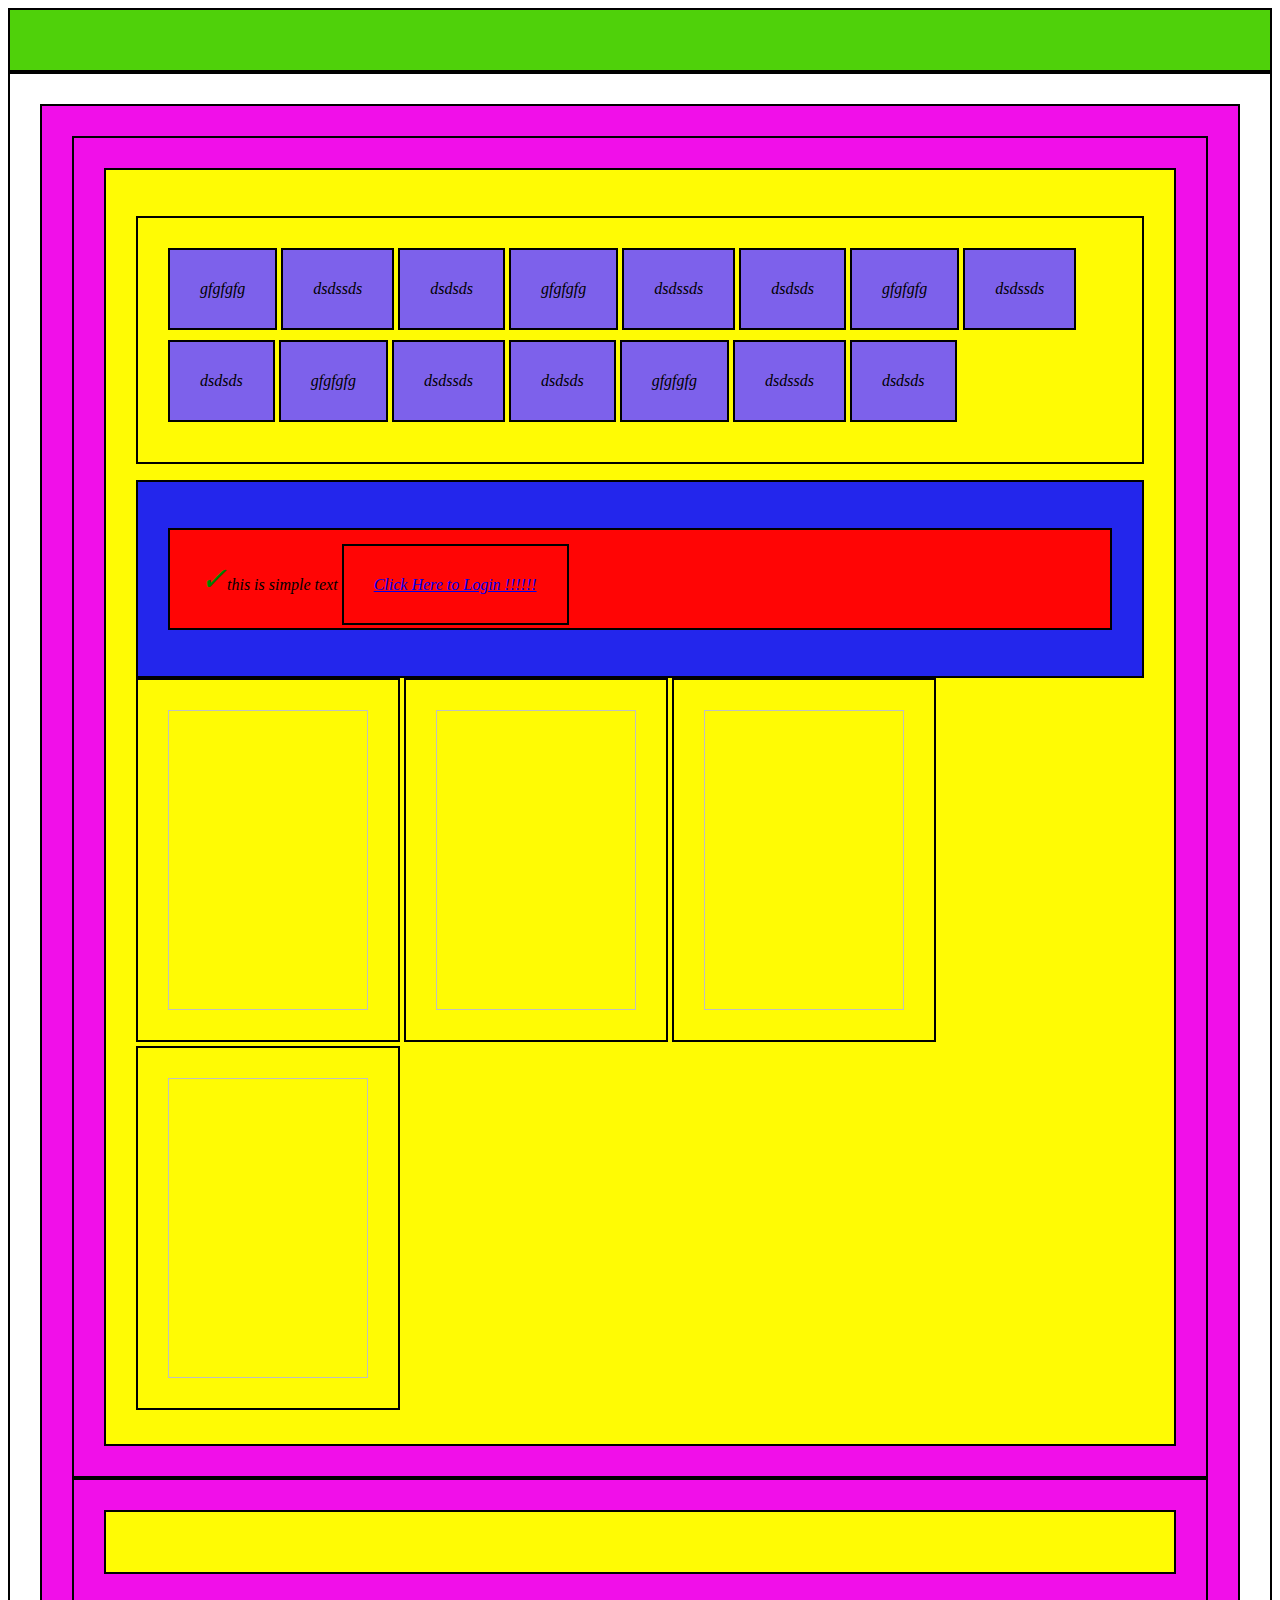
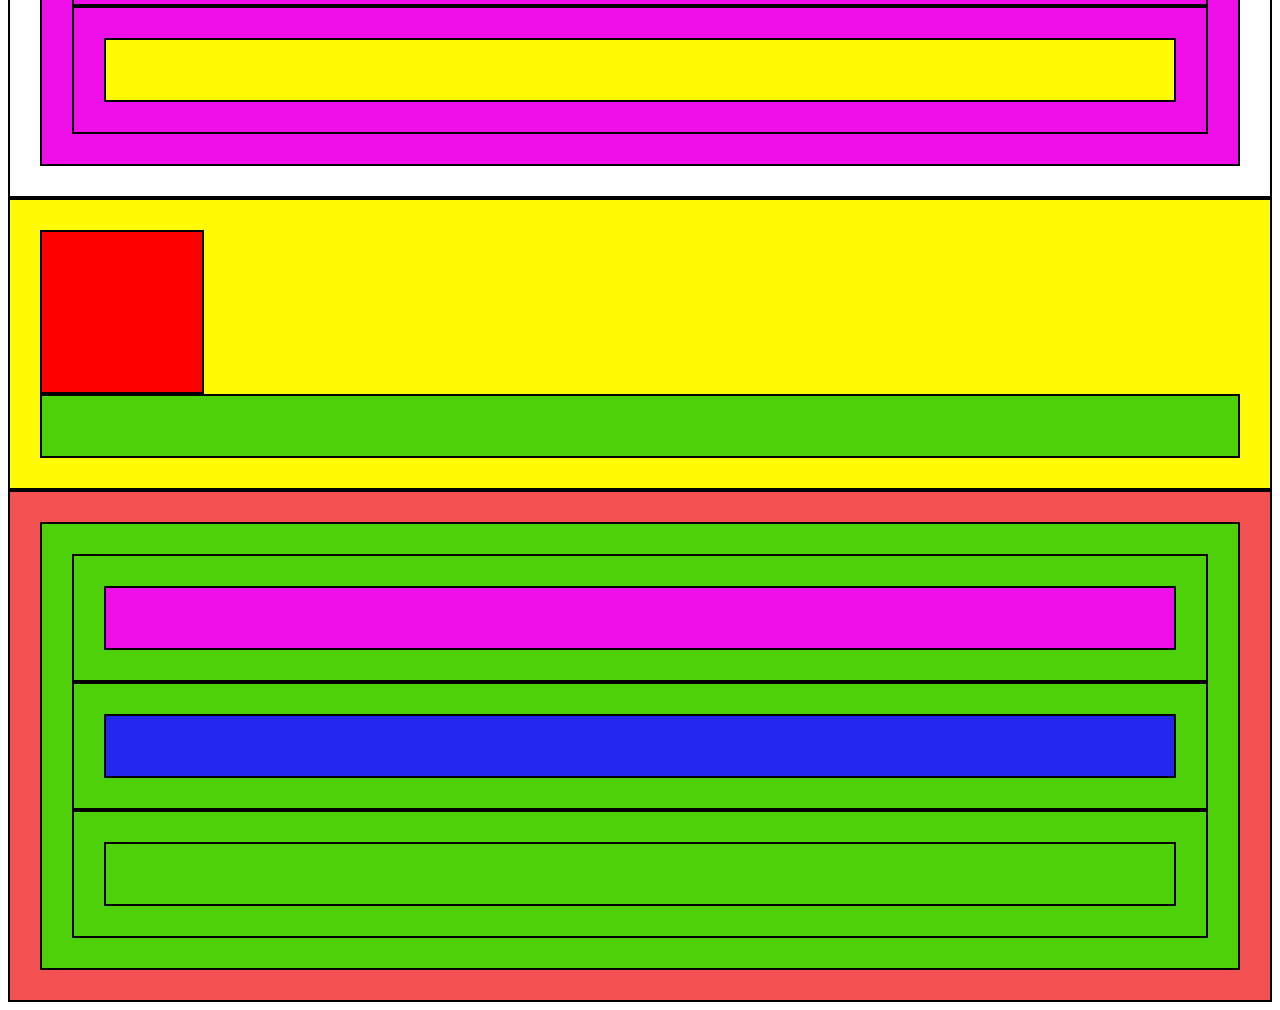
<file: index.html>
<!DOCTYPE html>
<html lang="en">

<head>
    <meta charset="UTF-8">
    <meta name="viewport" content="width=device-width, initial-scale=1.0">
    <title>Test web pages</title>
    <link rel="stylesheet" href="style.css">
</head>

<body>
    <div class="image-loader"></div>
    <header class="header-container">
        <section>
            <section>
                <address>
                    <ul>
                        <li>gfgfgfg</li>
                        <li>dsdssds</li>
                        <li>dsdsds</li>
                        <li>gfgfgfg</li>
                        <li>dsdssds</li>
                        <li>dsdsds</li>
                        <li>gfgfgfg</li>
                        <li>dsdssds</li>
                        <li>dsdsds</li>
                        <li>gfgfgfg</li>
                        <li>dsdssds</li>
                        <li>dsdsds</li>
                        <li>gfgfgfg</li>
                        <li>dsdssds</li>
                        <li>dsdsds</li>
                    </ul>
                    <article>
                        <p>this is simple text <a href="Food-Factory/foody_login_clone.html">Click Here to Login !!!!!!</a></p>
                    </article>
                    <img id="img1">
                    <img id="img2">
                    <img id="img3">
                    <img id="img3">
                </address>
            </section>
            <section>
                <address></address>
            </section>
            <section>
                <address></address>
            </section>
        </section>
    </header>
    <main class="main-container">
        <div class="section-1 box"></div>
        <div class="section-1"></div>
        
    </main>
    <footer class="footer-container">
        <div>
            <div>
                <section></section>
            </div>
            <div>
                <article></article>
            </div>
            <div>
                <nav></nav>
            </div>
        </div>
    </footer>



</body>

</html>
</file>
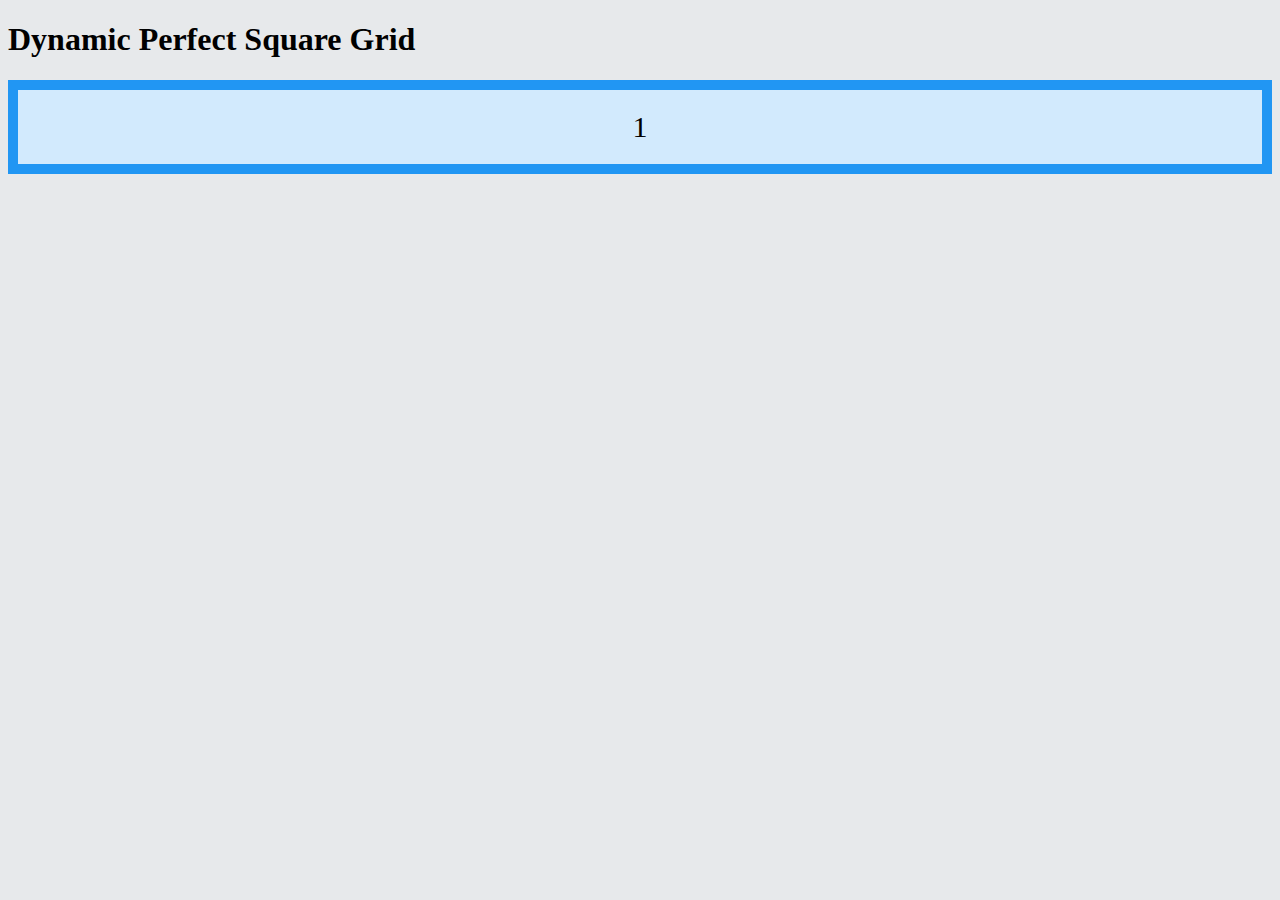
<file: Profile/profile copy.html>
<!DOCTYPE html>
<html>
<head>
  <style>
    body {
      background-color: #E7E9EB;
    }

    #myGrid {
      display: grid;
      gap: 10px;
      background-color: #2196F3;
      padding: 10px;
    }

    .grid-item {
      background-color: rgba(255, 255, 255, 0.8);
      text-align: center;
      padding: 20px 0;
      font-size: 30px;
    }

    /* Custom classes to span grid items */
    .span2 {
      grid-column: span 2;
      grid-row: span 2;
    }
  </style>
</head>
<body>

<h1>Dynamic Perfect Square Grid</h1>

<div id="myGrid">
  <!-- JavaScript will populate items here -->
</div>

<script>
  const myGrid = document.getElementById('myGrid');

  // Example of dynamic item count (you can replace this with dynamic data)
  const itemCount = 1; // Adjust this number to test different cases
  
  // Function to create grid items
  function createGridItems(count) {
    for (let i = 1; i <= count; i++) {
      const gridItem = document.createElement('div');
      gridItem.classList.add('grid-item');
      gridItem.textContent = i;
      myGrid.appendChild(gridItem);
    }

    adjustGrid(count);
  }

  // Adjust grid layout based on the item count
  function adjustGrid(count) {
    // Find the smallest perfect square greater than or equal to itemCount
    const columns = Math.ceil(Math.sqrt(count)); // Calculate the number of columns/rows for a square grid
    const totalCells = columns * columns; // Total cells in the grid (perfect square)
    
    myGrid.style.gridTemplateColumns = `repeat(${columns}, 1fr)`;
    myGrid.style.gridTemplateRows = `repeat(${columns}, 1fr)`;

    const emptySpaces = totalCells - count; // Calculate remaining spaces

    // If there are empty spaces, make the last item span to fill those spaces
    if (emptySpaces > 0) {
      const items = myGrid.querySelectorAll('.grid-item');
      const lastItem = items[items.length - 1];
      
      // If only 1 empty space, let the last item span 2 rows or columns
      if (emptySpaces === 1) {
        lastItem.classList.add('span2');
      }
    }
  }

  // Call the function with the dynamic item count
  createGridItems(itemCount);
</script>

</body>
</html>
</file>
<file: style.css>
body * {
    border: 2px solid black;
    padding: 30px;
}
div{
    background-color: rgb(79, 209, 10);
}
header p{
    background-color: rgb(255, 5, 5);
}
footer{
    background-color: rgb(243, 81, 81);
}
section{
    background-color: rgb(241, 15, 233);
}
article{
    background-color: rgb(35, 38, 236);
}
main ,address{
    background-color: rgb(255, 251, 4);
}
p{
    background-color: rgb(1, 74, 25);
}
span{
    background-color: rgb(200, 123, 8);
}
:root{
    --container-color-blue:rgb(125, 97, 235);
}

li{
    background-color: var(--container-color-blue);
}
ul li{
    display: inline-block;
    margin-bottom: 10px;
}
address img{
    background-image: url("https://img.freepik.com/premium-photo/mountain-hill-fantasy-scenery-wallpaper-image-ai-generated-art_856480-1223.jpg?w=1060");
    background-size: cover;
    background-position: center;
    height: 300px;
    width: 200px;
    transition: background-image1s ease, width 0.5s ease-in-out , height 1s ease-in-out;
}
img:hover{
    background-image: url("https://static.vecteezy.com/system/resources/previews/029/499/304/large_2x/ai-generated-ai-generative-snow-ice-faded-mountain-hill-peak-nature-outdoor-landscape-background-graphic-art-photo.jpg");
    width: 25%;
    height: 150px;
}
article p:before{
    padding: 0;
    content: " ✓";
    font-size: xx-large;
    color: green;
}
.section-1.box {
    width: 100px;
    height: 100px;
    background-color: rgb(255, 0, 0);
    transition-property: all; 
    transition-duration: 1s;
    transition-delay: 0s;
     transition-timing-function: ease-in-out;
}

.section-1.box:hover {
    width: 200px;
    height: 200px;
    background-color: blue; /* Will not transition because it's not specified */
}
</file>
